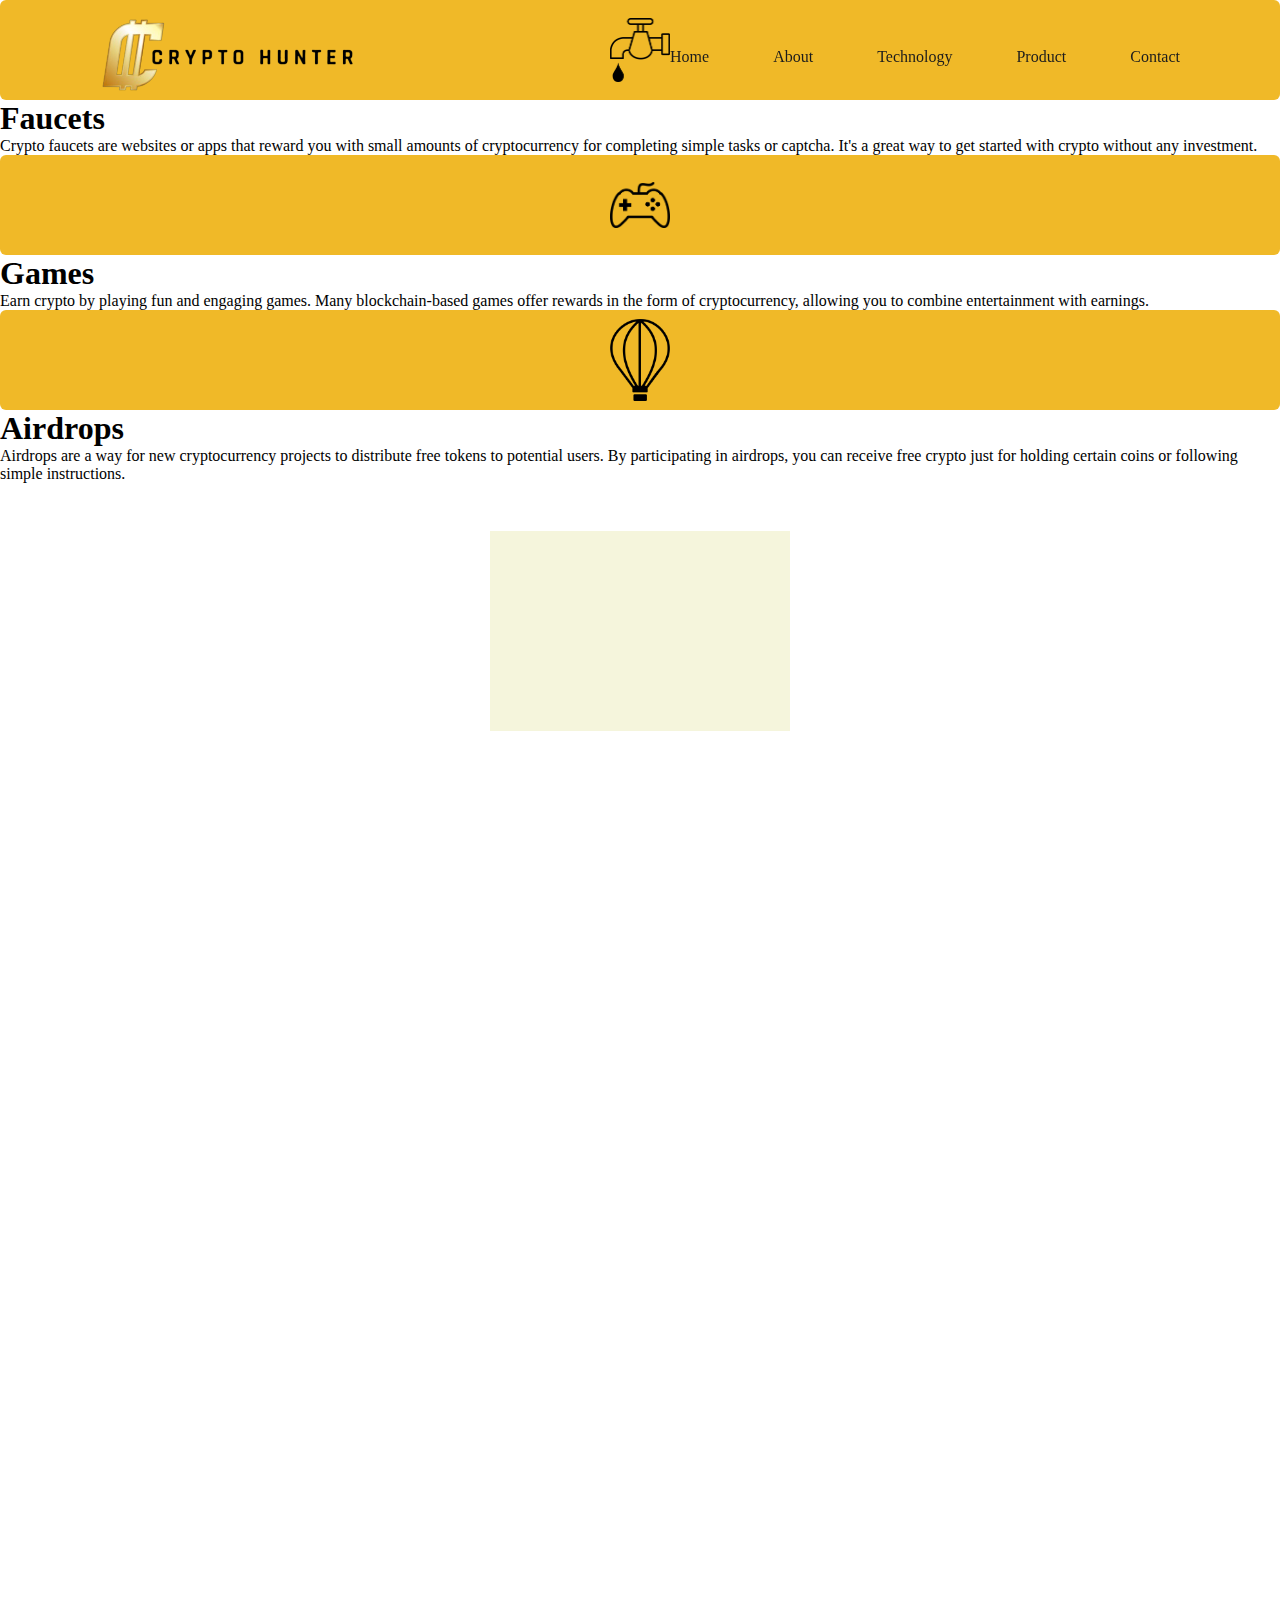
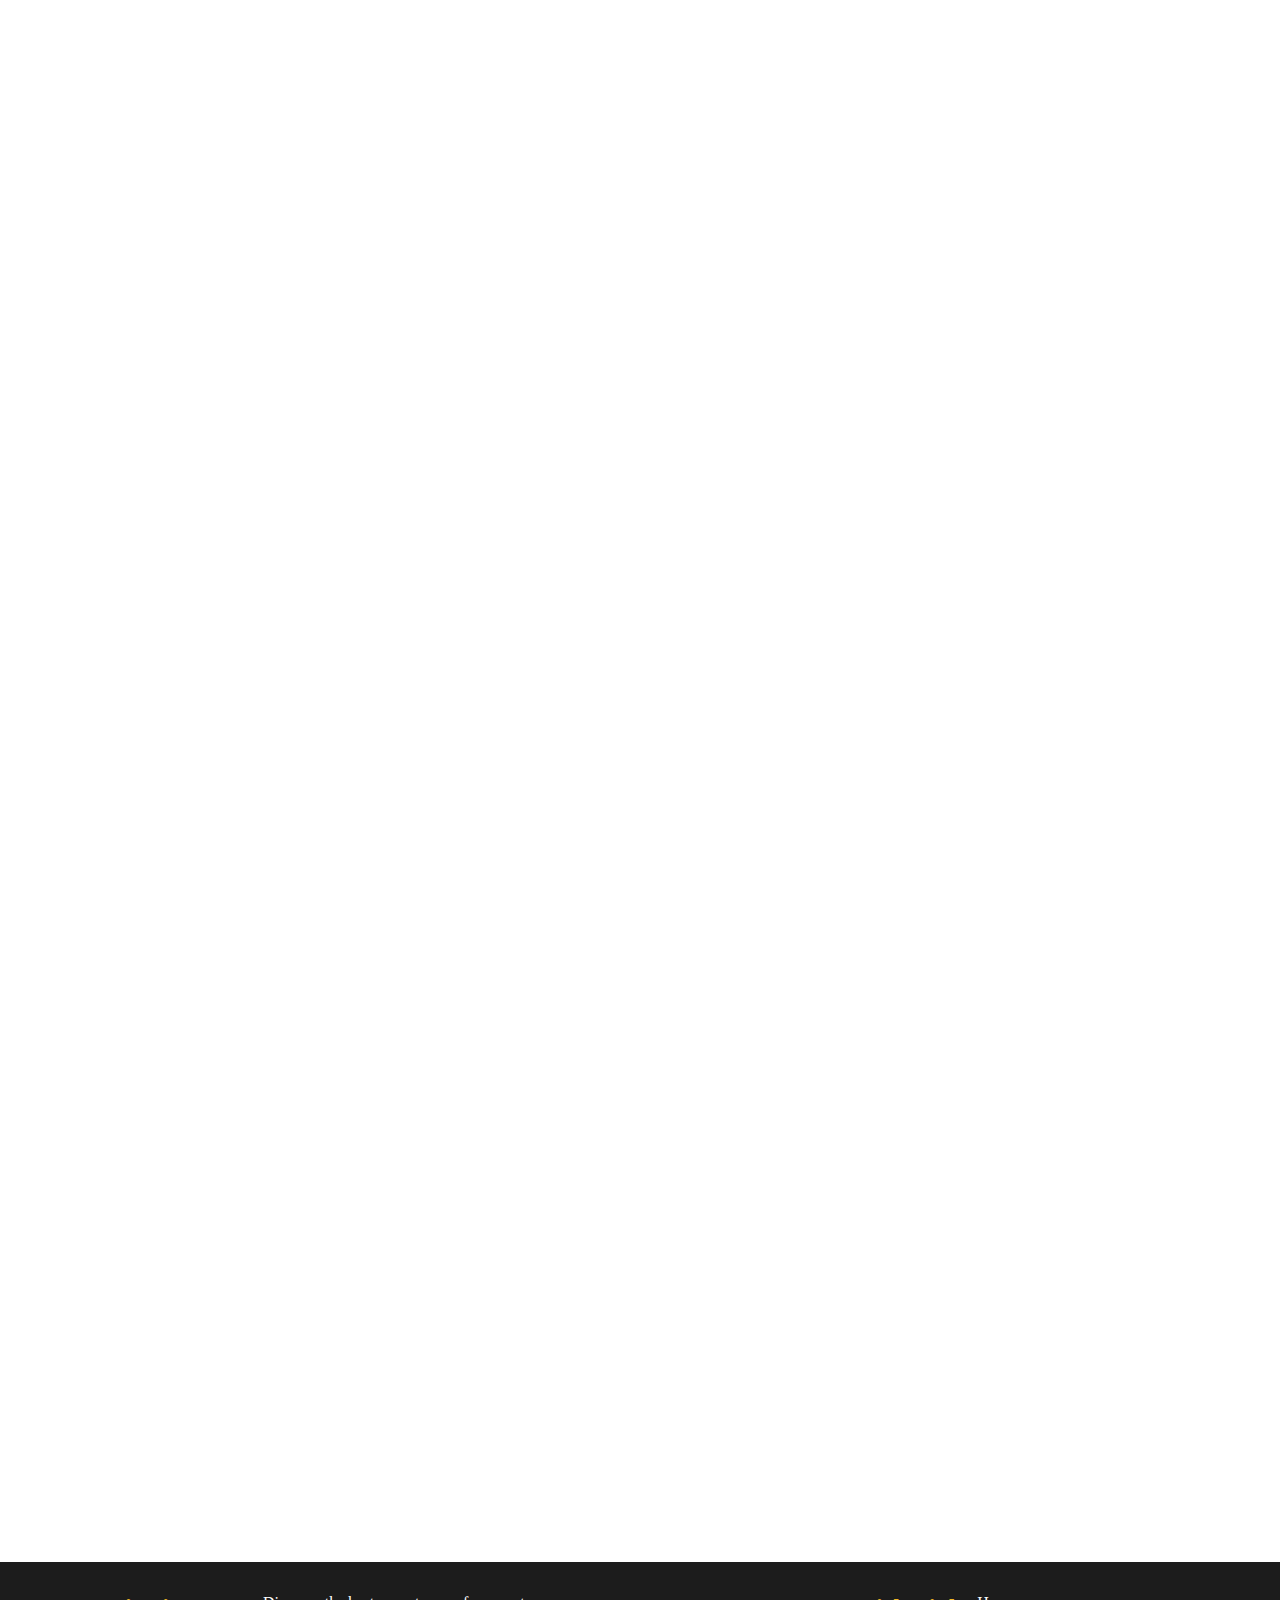
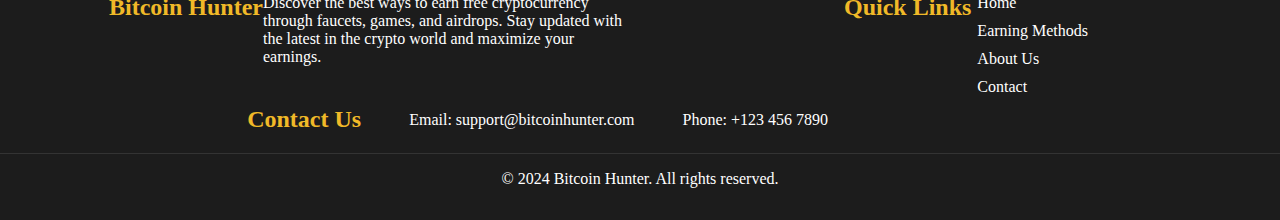
<file: examples.html>
<!DOCTYPE html>
<html lang="en">
<head>
    <meta charset="UTF-8">
    <meta name="viewport" content="width=device-width, initial-scale=1.0">
    <title>Bitcoin</title>
    <link rel="stylesheet" href="styles.css">
    <style>
        .container{
            width: 300px;
            height: 200px;
            opacity: 0; /* Start hidden */
            transition: opacity 3s ease-out, transform 1s ease-out;
            margin-top: 3rem;
        }
        .container1{
            background-color: beige;
            transform: translateX(-50px); /* Start slightly translated down */

        }
        .container2{
            background-color: rgb(75, 52, 138);
            transform: translateX(50px); /* Start slightly translated down */

        }.container3{
            background-color: rgb(32, 197, 27);
            transform: translateX(-50px); /* Start slightly translated down */

        }.container4{
            background-color: rgb(124, 22, 27);
            transform: translateX(50px); /* Start slightly translated down */

        }.container5{
            background-color: rgb(214, 214, 28);
            transform: translateX(-50px); /* Start slightly translated down */

        }
        .container6{
            background-color: rgb(196, 116, 24);
            transform: translateX(50px); /* Start slightly translated down */

        }
        .containers{
            display: flex;
            flex-direction: column;
            justify-content: center;
            align-items: center;
            width: 100vw;
            gap: 2rem;
        }
        .container.in-view ,.free-container-bit.in-view{
            opacity: 1;
            transform: translateY(0);
        }
        
    </style>
</head>
<body>
    <header>
        <a href="index.html#home"><img class="logo" src="images/crypto-hunter-logo.png" alt=""></a>
        <div class="navbar">
            <ul>
                <a href="#home">
                    <li>Home</li>
                </a>
                <li>About</li>
                <li>Technology</li>
                <li>Product</li>
                <li>Contact</li>
            </ul>
        </div>
        
    </header>
    <!-- <div class='bitcoin-white-container'> -->
        <div class="free-container-bit">
            <div class="icon-container"><img src="images/faucet.png" class="icon"></div>
            <h1>Faucets</h1>
            <p>Crypto faucets are websites or apps that reward you with 
                small amounts of cryptocurrency for completing simple 
                tasks or captcha. It's a great way to get started with 
                crypto without any investment.</p>
        </div>
        <div class="free-container-bit">
            <div class="icon-container"><img src="images/gaming-gamepad-icon.png" class="icon"></div>
            <h1>Games</h1>
            <p>Earn crypto by playing fun and engaging games. Many 
                blockchain-based games offer rewards in the form of cryptocurrency, 
                allowing you to combine entertainment with earnings.</p>
        </div>
        <div class="free-container-bit">
            <div class="icon-container"><img src="images/air-balloon-icon.png" class="icon"></div>
            <h1>Airdrops</h1>
            <p>Airdrops are a way for new cryptocurrency projects to 
                distribute free tokens to potential users. By participating 
                in airdrops, you can receive free crypto just for holding 
                certain coins or following simple instructions.</p>
        </div>
    </div>
    <div class="containers">
        <div class="container container1"></div>
        <div class="container container2"></div>
        <div class="container container3"></div>
        <div class="container container4"></div>
        <div class="container container5"></div>
        <div class="container container6"></div>
    </div>
    <footer>
        <div class="footer-container">
          <div class="footer-section about">
            <h2>Bitcoin Hunter</h2>
            <p>Discover the best ways to earn free cryptocurrency through faucets, games, and airdrops. Stay updated with the latest in the crypto world and maximize your earnings.</p>
          </div>
          <div class="footer-section links">
            <h2>Quick Links</h2>
            <ul>
              <li><a href="#home">Home</a></li>
              <li><a href="#methods">Earning Methods</a></li>
              <li><a href="#about">About Us</a></li>
              <li><a href="#contact">Contact</a></li>
            </ul>
          </div>
          <div class="footer-section contact">
            <h2>Contact Us</h2>
            <p>Email: support@bitcoinhunter.com</p>
            <p>Phone: +123 456 7890</p>
            <div class="social-media">
              <a href="#"><i class="fab fa-facebook-f"></i></a>
              <a href="#"><i class="fab fa-twitter"></i></a>
              <a href="#"><i class="fab fa-linkedin-in"></i></a>
              <a href="#"><i class="fab fa-instagram"></i></a>
            </div>
          </div>
        </div>
        <div class="footer-bottom">
          <p>&copy; 2024 Bitcoin Hunter. All rights reserved.</p>
        </div>
      </footer>
      
    <script src="script.js">
        
    </script>
</body>
</html>
</file>
<file: styles.css>
*{
    margin: 0;
    padding: 0;
    box-sizing: border-box;
    /* font-family: 'Montserrat'; */
    font-family: 'Quicksand';
    font-optical-sizing: auto;

}
body{
    /* background-color: #1C1C1C; */
    background-size: cover;
    /* background-color: yellow; */
    overflow-x: hidden; /* Prevent horizontal scrollbar */

}
a{
    text-decoration: none;
}
#svg{
    position: fixed;
    bottom: -100px;
    z-index: -10;
    margin: 0;
    padding: 0;
    width: 100vw;
}
.circle1{
    position: sticky;  
    left: 0;
    background: url('images/texture.png'), linear-gradient(135deg, #F0B928 0%, #FAD961 100%);
    background-blend-mode: multiply;
    width: 30%;
    height: 400px;
    border-radius: 0 0 100px 32px;
    z-index: -1;
}
.circle2{
    position: fixed;
    bottom: -180px;
    right: 60%;
    background: url('images/texture.png'), linear-gradient(135deg, #F0B928 0%, #FAD961 100%);
    background-size: cover;
    background-blend-mode: multiply;
    /* background: linear-gradient(45deg, #F0B928 0%, #FAD961 100%); */
    width: 400px;
    height: 400px;
    border-radius: 50%;
    z-index: -5;
}
.circle3{
    position: fixed;
    bottom: -200px;
    right: 10%;
    background: url('images/texture.png'), linear-gradient(135deg, #F0B928 0%, #FAD961 100%);
    background-size: cover;
    background-blend-mode: multiply;    
    width: 300px;
    height: 300px;
    border-radius: 50%;
    z-index: -5;
    opacity: 0.8;

}

header{
    display: flex;
    align-items: center;
    justify-content: space-between;
    /* color: #D4D5D7; */
    color: #1C1C1C;
    padding: 16px 100px;
    width: 100vw;
    position: fixed;
    top: 0;
    z-index: 999;
    /* background:url(images/texture2.png),  linear-gradient(135deg, #ffffff 0%, #f5f4da 100%); */

}

.navbar ul{
    display: flex;
    flex-direction: row;
    list-style-type: none;
    gap: 64px;
    
}
li{
    color: #1C1C1C;
    cursor: pointer;
}
li:hover{
    color:  #F0B928;
}
.logo{
    width: 260px;
    
}
.bitcoin-img{
    position: absolute;
    top: 250px;
    left: 16%;
    z-index: 10;
}
.hero-container{
    display: flex;
    flex-direction: column;
    justify-content: center;
    align-items: left;
    position: absolute;
    top: 100px;
    right: 0;
    width: 50vw;
    padding: 2rem 0;
}
.hero-title{
    font-size: 3.5rem;
    font-weight: 700;
    /* color:  #F2F4F3; */
    color: #1C1C1C;
}
.hero-description{
    /* color: #D4D5D7; */
    color: #1C1C1C;
    max-width: 600px;
    text-align: left;
    margin-bottom: 1rem;
}
.hero-btn{
    width: 250px;
    background-color: #F0B928;
    padding: 8px 16px;
    border-radius: 8px;
    text-align: center;
    cursor: pointer;
    display: flex;
    justify-content: center;
    align-items: center;
}
.hero-btn:hover{
    background-color: hsl(44, 87%, 65%);
}
.buttons{
    display: flex;
    gap: 8px;
}
.icon{
    width: 60px;
}
.icons{
    width: 20px;
}

.white-container{
    /* background-color: #F2F4F3; */
    background:url(images/texture2.png),  linear-gradient(135deg, #ffffff 0%, #f5f4da 100%);
    width: 66vw;
    height: 50vh;
    position: absolute;
    right: 0;
    bottom: 0;
    z-index: 0;
    border-radius: 100px 0 0 100px;
    display: flex;
    justify-content: center;
    align-items: center;
    padding: 3rem;
    gap: 2rem;
    transform: translateX(300px);
}
.white-container p{
    max-width: 15rem;
    font-size: 0.8rem;
}
.white-container h1{
    margin: 16px 0;
}
.white-container::before{
    content: 'Ways to Earn';
    position: absolute;
    top: 1.2rem;
    width: 100%;
    color: rgb(17, 15, 15);
    z-index: 999;
    text-align: center;
    font-size: 2.2rem;
}
.free-container {
    text-align: center;
    background-color: #fffffb;
    padding: 8px 16px 0;
    border-radius: 8px;
    height: 280px;
    cursor: pointer;
    display: flex;
    flex-direction: column;
    align-items: center;
    justify-content: start;
    padding-top: 1rem;
    box-shadow: 0 4px 8px rgba(0, 0, 0, 0.1), 0 6px 20px rgba(0, 0, 0, 0.1);
    transition: all 0.3s ease;
}
.free-container:hover{
    background-color: hsla(43, 87%, 55%, 0.12);
    /* transform: rotateY(180deg); */
}
.free-container ul{
    width: 100%;
}
.free-container li{
    color:#131313;
    margin-top: 0.4rem;
    font-size: 1.2rem;
    background-color: #e0e0e0;
    border-radius: 4px;
    padding: 4px 0 4px 16px;
    text-align: start;
}
.free-container li:hover{
    background-color: #1c1c1c;
    color: #F0B928;
}
.free-container ul{
    padding: 1rem 0;
}

.how-earn{
    background:url(images/texture2.png),  linear-gradient(135deg, #000000 0%, #000000 100%);
    display: flex;
    justify-content: center;
    align-items: center;
    padding: 5rem 3rem 3rem;
    gap: 2rem;
    position: absolute;
    bottom: -80vh;
    height: 70vh;
    width: 100%;
}
.how-earn::before{
    content: 'How to get free bitcoin?';
    position: absolute;
    top: 3rem;
    width: 100%;
    color: white;
    z-index: 999;
    text-align: center;
    font-size: 2.2rem;
}
.how-earn-container{
    background-color: #1C1C1C;
    color:  #F2F4F3;
    padding: 2rem;
    border-radius: 8px;
    height: 400px;
    display: flex;
    flex-direction: column;
    align-items: center;
    justify-content: start;
    box-shadow: 0 4px 8px rgba(0, 0, 0, 0.1), 0 6px 20px rgba(0, 0, 0, 0.1);
    transition: all 0.3s ease;
    text-align: center;
    width: 20%;
}
.how-earn-container:nth-child(1){
    transform: translateY(-50px); 
}
/* .how-earn-container:nth-child(2){
    transform: translateY(150px); 
} */
.how-earn-container:nth-child(3){
    transform: translateY(50px); 
}
.how-earn h2{
    font-weight: 400;
}
.how-earn p{
    font-weight: 600;
    font-size: 2rem;
}
.how-earn hr{
    margin: 2rem 0;
    width: 60%;
    height: 1px;
    border: 1px solid rgba(255, 255, 255, 0.486);
}

.free-container:nth-child(3) img{
    width: 50px;
}
.icon-container{
    width: 100px;
    height: 100px;
    display: flex;
    justify-content: center;
    align-items: center;
    /* background-color: #f0b72836; */
    /* background-color: #1C1C1C; */
    background-color: #F0B928;
    width: 100%;
    border-radius: 6px;
}

a{
    color: #D4D5D7;
    text-decoration: none;
}
.description{
    text-align: start;
    height: 300px;
}
.right{
    position: absolute;
    right: 1rem;
    width: 3rem;
    display: flex;
    align-items: center;
    justify-content: space-between;
}
.faucet-container{
    background:url(images/texture2.png),  linear-gradient(135deg, #ffffff 0%, #f5f4da 100%);
    width: 66vw;
    height: 50vh;
    position: absolute;
    left: 0;
    bottom: -140vh;
    z-index: 0;
    border-radius: 0 100px 100px 0;
    display: flex;
    justify-content: center;
    align-items: center;
    padding: 3rem;
    gap: 5rem;
    transform: translateX(-300px); /* Start slightly translated down */
}
.faucet-container .free-container{
    min-width: 300px;
    background-color: #ececec;
    color: #101011;
    height: 350px;
}
.faucet-container .free-container:hover{
    transform: none;
}
.faucet-container p{
    width: 300px;
    font-size: 1.3rem;
}
.free-container h3{
    margin-top: 1rem;
}
.faucet-container .icon-container{
    background-color: #F0B928;
    border-radius: 4px 4px 0 40px;
    height: 60px;

}
.faucet-container li{
    display: flex;
    gap: 1rem;
    align-items: center;
    position: relative;
}
.faucet-container .icon{
    width: 40px;
}
.games-container li{
    display: flex;
    gap: 1rem;
    align-items: center;
    position: relative;

}
.games-container .icons{
    width: 30px;
}
.games-container{
    background:url(images/texture2.png),  linear-gradient(135deg, #ffffff 0%, #f5f4da 100%);
    width: 66vw;
    height: 50vh;
    position: absolute;
    right: 0;
    bottom: -200vh;
    z-index: 0;
    border-radius: 100px 0 0 100px;
    display: flex;
    justify-content: center;
    align-items: center;
    padding: 3rem;
    gap: 5rem;
    transform: translateX(300px); /* Start slightly translated down */
}
.games-container .free-container{
    min-width: 300px;
    background-color: #ececec;
    color: #101011;
    height: 370px;

}
.games-container .free-container:hover{
    transform: none;
}
.games-container p{
    width: 300px;
    font-size: 1.3rem;
}
.games-container .icon-container{
    padding: 8px 0;
    background-color: #F0B928;
    border-radius: 4px 4px 0 40px;
    height: 60px;
}
.airdrop-container{
    background:url(images/texture2.png),  linear-gradient(135deg, #ffffff 0%, #f5f4da 100%);
    width: 66vw;
    height: 50vh;
    position: absolute;
    left: 0;
    bottom: -260vh;
    z-index: 0;
    border-radius: 0 100px 100px 0;
    display: flex;
    justify-content: center;
    align-items: center;
    padding: 3rem;
    gap: 5rem;
    transform: translateX(-300px);

}
.airdrop-container .free-container{
    min-width: 300px;
    background-color: #ececec;
    color: #101011;
    height: 370px;
}
.airdrop-container .free-container:hover{
    transform: none;
}
.airdrop-container p{
    width: 300px;
    font-size: 1.3rem;
}
.airdrop-container .icon-container{
    background-color: #F0B928;
    border-radius: 8px 8px 40px 0;
    height: 60px;
}
.airdrop-container .icon{
    width: 35px;
}
.airdrop-container li{
    display: flex;
    gap: 1rem;
    align-items: center;
    position: relative;

}
ul{
    list-style-type: none;
}
/* BITCOIN PAGE */

.bitcoin-white-container{
    background:url(images/texture2.png),  linear-gradient(135deg, #ffffff 0%, #f5f4da 100%);
    width: 100%;
    /* height: 50vh; */
    z-index: -3;
    display: flex;
    justify-content: center;
    align-items: center;
    padding: 3rem;
    gap: 2rem;
}
.bitcoin-white-container p{
    max-width: 15rem;
}
.bitcoin-white-container:nth-child(3){
    transform: translateX(50px);
}

/* FOOTER  */

footer {
    /* background-color: #1F1C2C;
     */
    background-color: #1C1C1C;
    color: #fff;
    padding: 2rem 0;
    position: absolute;
    bottom: -280vh;
    width: 100vw;
  }
  
  .footer-container {
    display: flex;
    justify-content: space-around;
    align-items: start;
    flex-wrap: wrap;
    max-width: 1200px;
  }
  
  .footer-section {
    display: flex;
    justify-content: space-around;
    min-width: 250px;
    margin: 0;
    
  }
  .contact {
    display: flex;
    justify-content: center;
    align-items: center;
    gap: 3rem;
  }
  .footer-section h2 {
    font-size: 1.5em;
    color: #F0B928;
  }
  
  .footer-section p {
    max-width: 360px;
  }
  
  .footer-section ul {
    list-style: none;
    padding: 0;
  }
  
  .footer-section ul li {
    margin-bottom: 10px;
  }
  
  .footer-section ul li a {
    color: #fff;
    text-decoration: none;
    transition: color 0.3s;
  }
  
  .footer-section ul li a:hover {
    color: #F0B928;

  }
  .social-media{
    display: flex;
    gap: 1.6rem;
  }
  .social-media a {
    color: #fff;
    text-decoration: none;
    font-size: 1.2em;
  }
  
  .social-media a:hover {
    color: #F0B928;
  }
  
  .footer-bottom {
    text-align: center;
    padding:1rem 0 0 0;
    border-top: 1px solid #333;
    margin-top: 20px;
  }
  
  .footer-bottom p {
    margin: 0;
  }
  
  /* ANIMATIONS */

  .container.in-view{
    opacity: 1;
    overflow: hidden;
    transform: translateX(0);
}


.container{
    opacity: 0; /* Start hidden */
    transition: all 1s ease-out;
    overflow: hidden;
}


/* MOBILE VIEW  */

@media (max-width:500px) {
    .container.in-view{
        opacity: 1;
        overflow: hidden;
        transform: none;
    }
    
    
    .container{
        opacity: 1; /* Start hidden */
        transition: all 1s ease-out;
        overflow: hidden;
    }
    .navbar{
        display: none;
    }
    header{
        background-color: #F0B928;
        height: 60px;
        display: flex;
        flex-direction: row;
        justify-content: space-between;
        align-items: center;
        margin: 0;
        padding: 0 2rem;
    }
    .circle1,.circle2,.circle3,svg{
        display: none;
    }
    .logo{
        width: 140px;
    }
    .bitcoin-img{
        position: relative;
        width: 200px;
        top:100px;
        left:auto;
        z-index: 10;
    }
    body{
        display: flex;
        flex-direction: column;
        justify-content: center;
        align-items: center;
    }
    .hero-container{
        align-items: left;
        position: relative;
        width: 100vw;
        padding: 2rem;
    }
    .hero-title{
        font-size: 2rem;
        text-align: center;
        margin-bottom: 1rem;
    }
    .hero-description{
        width: 80vw;
        margin: 0 auto;
        text-align:justify;
        margin-bottom: 3rem;
    }
    .hero-btn{
        position: relative;
        width: 80%;
        margin: 0 auto;
        background-color: #F0B928;
        padding: 8px 16px;
        border-radius: 8px;
        text-align: center;
        cursor: pointer;
        top: 0;
        z-index: 999;
        margin-bottom: 8rem;
    }

    .hero-btn:nth-child(1){
        display: none;
    }
    .hero-btn:hover{
        background-color: hsl(44, 87%, 65%);
    }
    .white-container{
        background:url(images/texture2.png),  linear-gradient(135deg, #ffffff 0%, #f5f4da 100%);
        width: 100vw;
        height: auto;
        position: relative;
        right: 0;
        top: 0;
        border-radius: 0;
        flex-direction: column;
        padding: 3rem;
        gap: 2rem;
        transform:none;
    }
    .white-container p{
        max-width: 15rem;
        font-size: 0.9rem;
    }
    .white-container h1{
        margin: 16px 0;
        font-size: 1.5rem;
    }
    .white-container::before{
        
        top: 0;
        width: 100%;
        color: rgb(17, 15, 15);
        z-index: 999;
        text-align: center;
        font-size: 1.6rem;
        font-weight: 600;
    }

    .how-earn{
        padding: 0;
        gap: 2rem;
        position: relative;
        top: 0;
        height: 360px;
        width: 100%;
        padding-top: 3rem;
        margin-bottom: 0;
    }
    .how-earn::before{
        content: 'How to get free bitcoin?';
        position: absolute;
        top: 1.6rem;
        font-size: 1.2rem;
    }
    .how-earn-container{
        background-color: #1C1C1C;
        color:  #F2F4F3;
        padding: 2rem 1rem;
        border-radius: 8px;
        height: 260px;
        display: flex;
        flex-direction: column;
        align-items: center;
        justify-content: start;
        box-shadow: 0 4px 8px rgba(0, 0, 0, 0.1), 0 6px 20px rgba(0, 0, 0, 0.1);
        transition: all 0.3s ease;
        text-align: center;
        width: 25%;
    }
    .how-earn-container:nth-child(1){
        transform: translateX(0); 
    }

    .how-earn-container:nth-child(3){
        transform: translateX(0); 
    }
    .how-earn h2{
        font-weight: 300;
        font-size: 0.8rem;
    }
    .how-earn p{
        font-weight: 600;
        font-size: 0.8rem;
    }
    .how-earn hr{
        margin: 2rem 0;
        width: 90%;
        height: 1px;
        border: 1px solid rgba(255, 255, 255, 0.486);
    }
    .icon{
        width: 40px;
    }
    .description{
        text-align: start;
        height: 250px;
    }
    .faucet-container{
        background:url(images/texture2.png),  linear-gradient(135deg, #ffffff 0%, #f5f4da 100%);
        width: 100vw;
        height: 700px;
        position: relative;
        left: 0;
        top: 0;
        z-index: 0;
        border-radius:0;
        flex-direction: column-reverse;
        justify-content: start;
        align-items: center;
        padding: 2rem 0;
        gap: 0;
        transform: translateX(0); /* Start slightly translated down */
    }
   
    .games-container{
        background:url(images/texture2.png),  linear-gradient(135deg, #ffffff 0%, #f5f4da 100%);
        width: 100vw;
        height: 700px;
        position: relative;
        left: 0;
        top: 0;
        z-index: 0;
        border-radius:0;
        flex-direction: column;
        justify-content: start;
        align-items: center;
        padding: 2rem 0;
        gap: 0;
        transform: translateX(0);/* Start slightly translated down */
    }
   
    .airdrop-container{
        position: relative;
        top: 0;
    }
    
    .airdrop-container{
        width: 100vw;
        height: 700px;
        position: relative;
        left: 0;
        top: 0;
        z-index: 0;
        border-radius:0;
        flex-direction: column-reverse;
        justify-content: start;
        align-items: center;
        padding: 2rem 0;
        gap: 2rem;
        transform: translateX(0);/* Start slightly translated down */
    }

    footer{
        position: relative;
        top: 0;
    }
    .footer-section{
        flex-direction: column;
        gap: 0.8rem;
    }


    /* BURGER MENU */

    .burger-menu {
        width: 30px;
        cursor: pointer;
        
        z-index: 1000; 
      }
     
      .bar {
        width: 100%;
        height: 4px;
        background-color: #1c1c1c;
        margin: 5px 0;
        transition: all 0.3s ease; /* Smooth transition for the transformation */
      }
      .burger-menu.open .bar:nth-child(1) {
        transform: rotate(45deg) translate(5px, 5px); /* Top bar transforms to part of X */
      }
  
      .burger-menu.open .bar:nth-child(2) {

        opacity: 0; /* Middle bar disappears */
      }
  
      .burger-menu.open .bar:nth-child(3) {
        transform: rotate(-45deg) translate(8px, -8px); /* Bottom bar transforms to part of X */
      }

}
</file>
